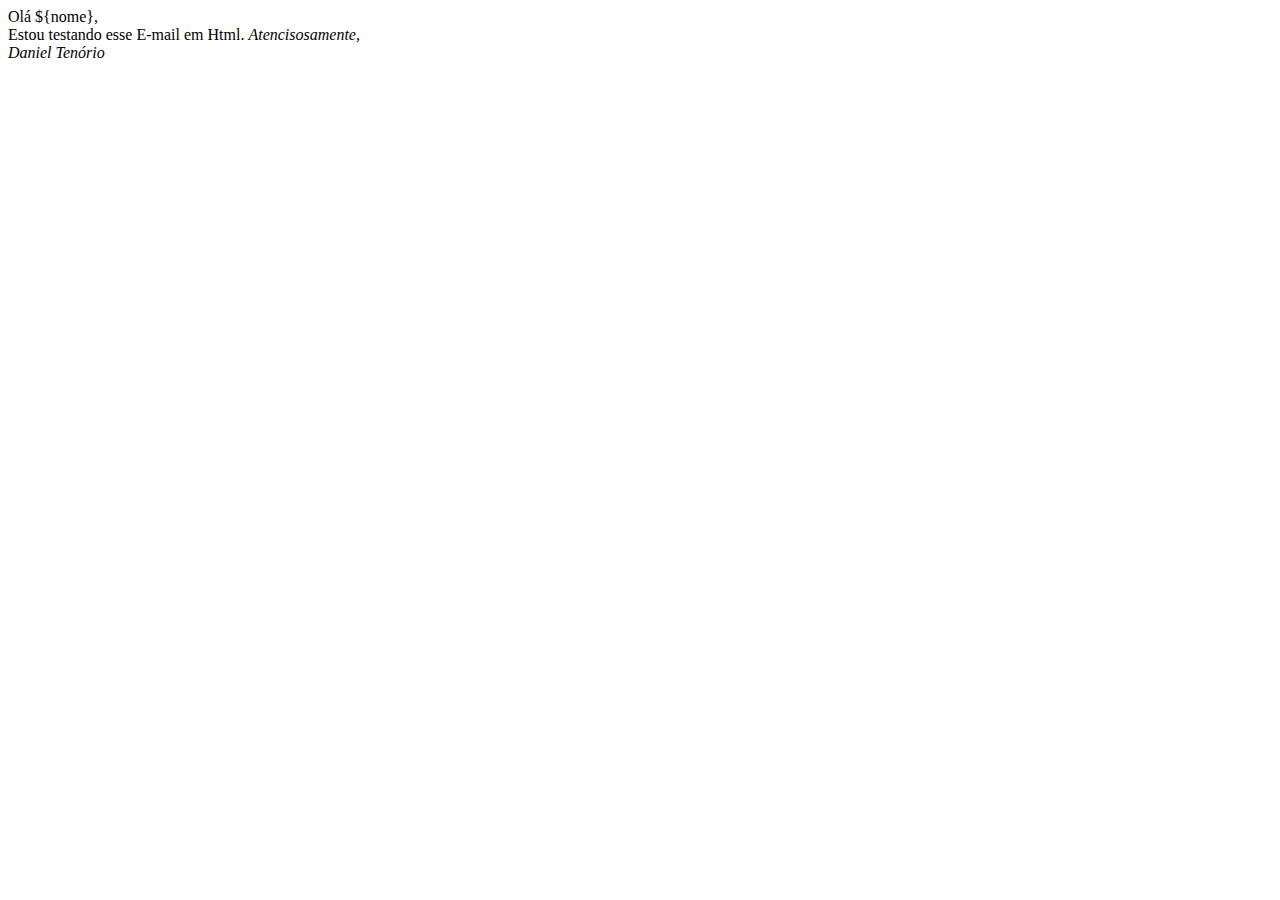
<file: aula185.html>
<!DOCTYPE html>
<html lang="pt-br">
    <head>
        <meta charset="UTF-8">
        <meta name="viewport" content="width=device-width, initial-scale=1.0">
        <title>Arquivo para o E-mail</title>
    </head>
    <body>
        Olá ${nome},<br>
        Estou testando esse E-mail em Html.

        <em>
            Atencisosamente,<br>
            Daniel Tenório
        </em>
    </body>
</html>
</file>
